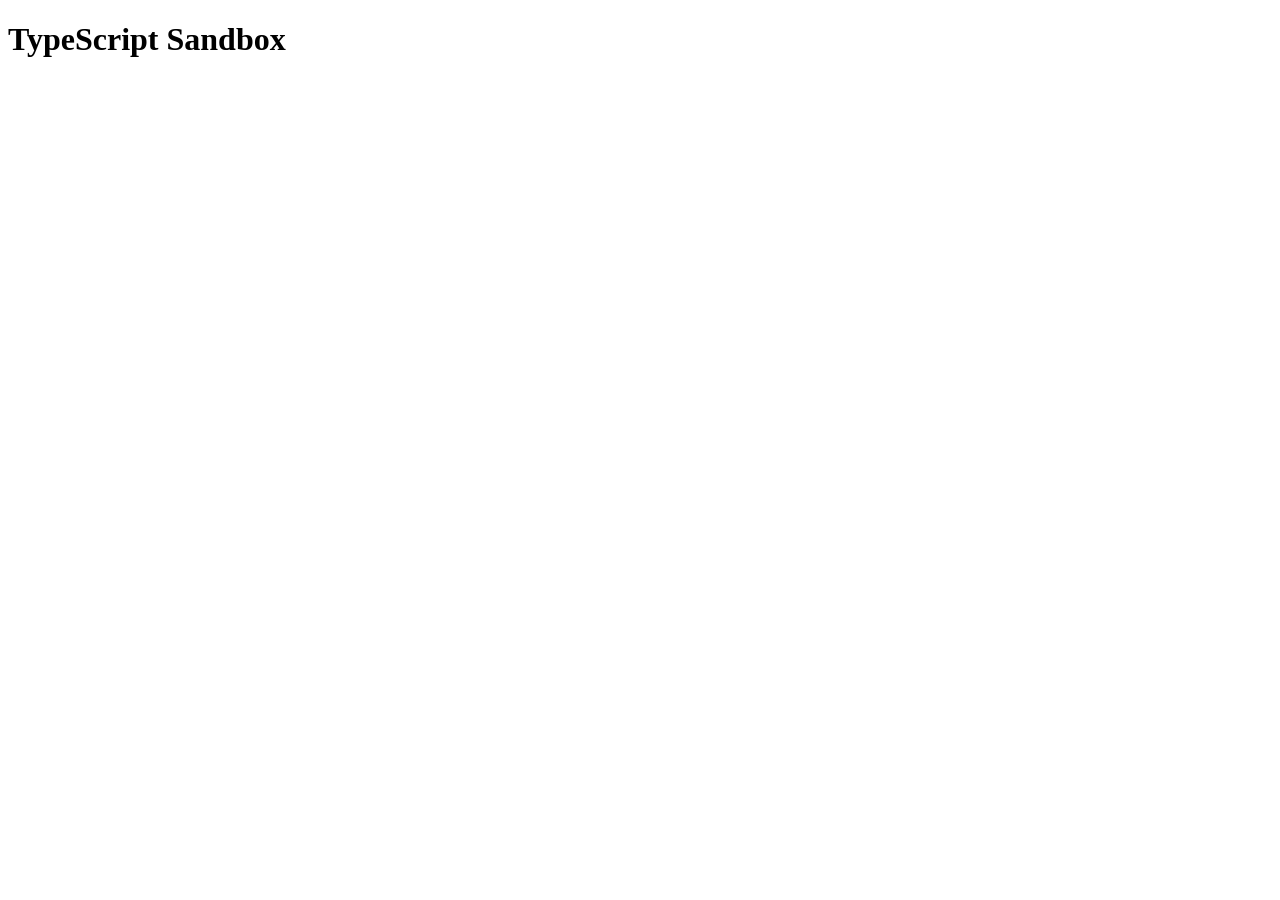
<file: index.html>
<!doctype html>
<html lang="en">
  <head>
    <meta charset="UTF-8" />
    <link rel="icon" type="image/svg+xml" href="/vite.svg" />
    <meta name="viewport" content="width=device-width, initial-scale=1.0" />
    <title>Vite + TS</title>
  </head>
  <body>
    <div id="app">
      <h1>TypeScript Sandbox</h1>
    </div>
    <script type="module" src="./src/main.ts"></script>
  </body>
</html>
</file>
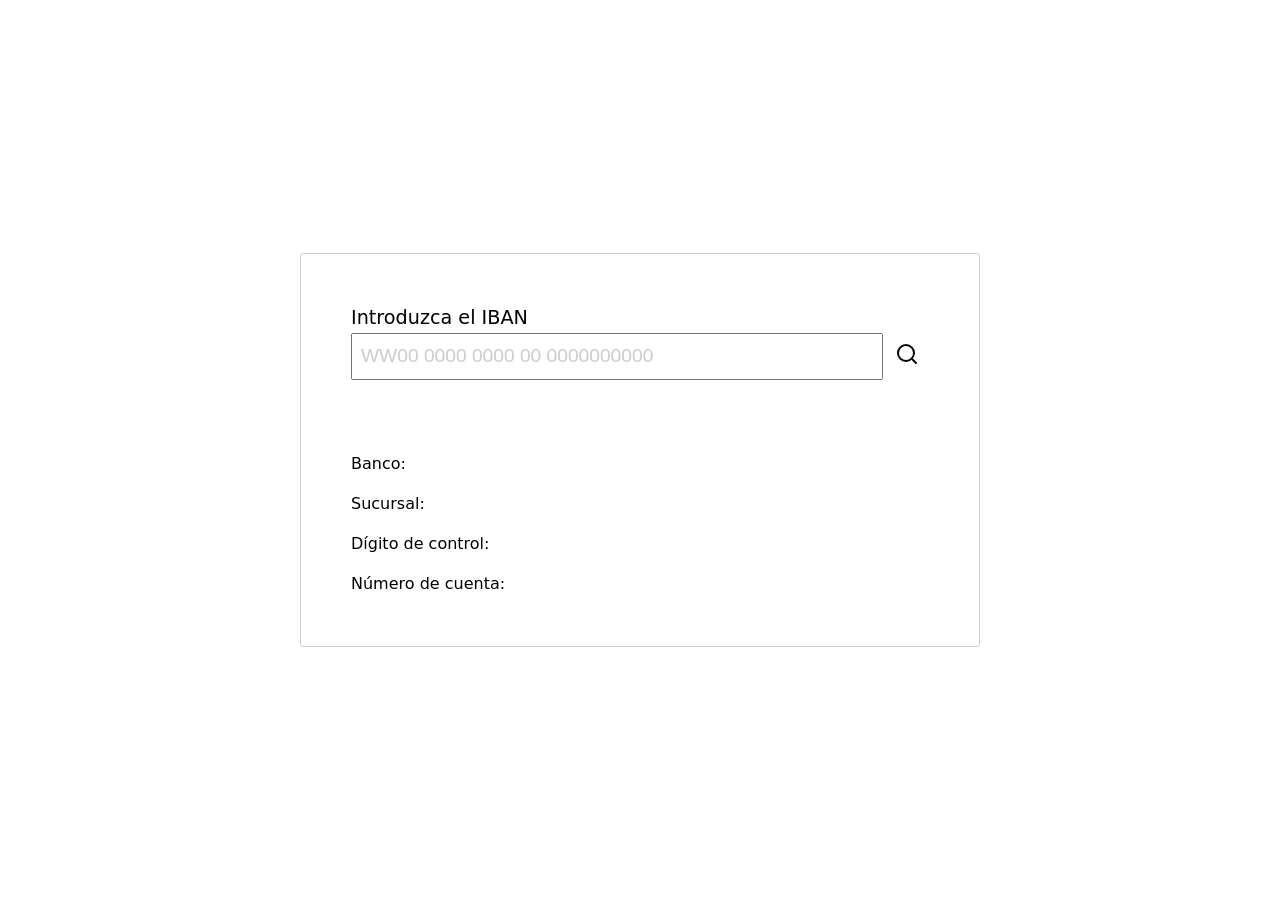
<file: apartadoa.html>
<!doctype html>
<html lang="en">
  <head>
    <meta charset="UTF-8" />
    <meta name="viewport" content="width=device-width, initial-scale=1.0" />
    <link rel="stylesheet" href="./src/reseteo.css" />
    <link rel="stylesheet" href="./src/apartadoA/estilo.css" />

    <title>Validar IBAN</title>
  </head>
  <body>
    <main>
      <p>Introduzca el IBAN</p>
      <form action="" id="form">
        <input
          type="text"
          name="iban"
          id="iban"
          placeholder="WW00 0000 0000 00 0000000000"
        />
        <button type="submit">
          <img src="src/apartadoA/images/search.svg" alt="search" />
        </button>
      </form>

      <div class="info">
        <p class="info-formato-iban"></p>
        <p class="info-is-valid-iban"></p>
        <p class="datos-iban-banco">Banco:</p>
        <p class="datos-iban-sucursal">Sucursal:</p>
        <p class="datos-iban-digito">Dígito de control:</p>
        <p class="datos-iban-cuenta">Número de cuenta:</p>
      </div>
    </main>
    <script type="module" src="./src/apartadoA/main.ts"></script>
  </body>
</html>
</file>
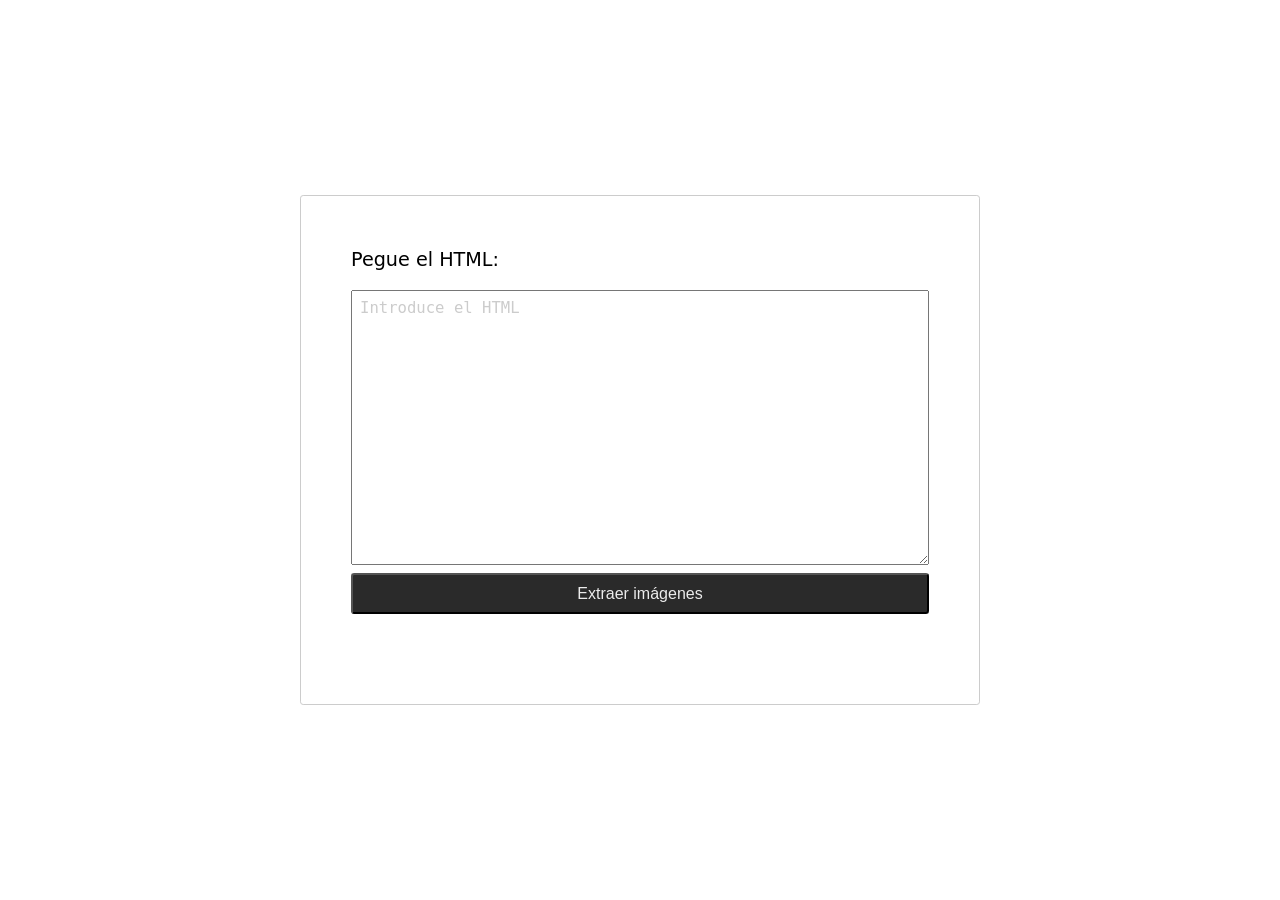
<file: apartadob.html>
<!doctype html>
<html lang="en">
  <head>
    <meta charset="UTF-8" />
    <meta name="viewport" content="width=device-width, initial-scale=1.0" />
    <link rel="stylesheet" href="./src/reseteo.css" />
    <link rel="stylesheet" href="./src/apartadoB/estilo.css" />

    <title>Extraer img</title>
  </head>
  <body>
    <main>
      <p>Pegue el HTML:</p>
      <form id="form">
        <textarea
          name="campo-codigo"
          id="campo-codigo"
          placeholder="Introduce el HTML"
        ></textarea>
        <button type="submit">Extraer imágenes</button>
      </form>
      <div class="enlaces-img"></div>
      <div class="grid-img"></div>
    </main>

    <script type="module" src="./src/apartadoB/main.ts"></script>
  </body>
</html>
</file>
<file: src/apartadoA/estilo.css>
body {
  font-family: Inter, system-ui, Avenir, Helvetica, Arial, sans-serif;
  line-height: 1.5;
  font-weight: 400;
  display: flex;
  height: 100vh;

  margin: 0 auto;

  justify-content: center;
  align-items: center;
}

main {
  display: flex;
  flex-direction: column;
  padding: 50px;
  border: 0.5px solid #ccc;
  border-radius: 0.2rem;
  width: 680px;
}

p {
  font-size: 1.2em;
}

form {
  margin-bottom: 2.5rem;
  width: 100%;
  display: grid;
  grid-template-columns: 1fr auto;
  gap: 0.2rem;
}

form input {
  padding: 0.5rem;
  font-size: 1.2em;
}
form button {
  padding: 0.6rem;
  font-size: 1rem;
  border: 0;
  border-radius: 0.2rem;
  cursor: pointer;
  background-color: #ffffff;
  transition: all 0.3s ease;
}
form input:focus {
  outline: none;
  border: 2px solid #cdf1ff;
  border-radius: 0.2rem;
}
form button:hover {
  background-color: #cdf1ff;
}

input::placeholder {
  color: #ccc;
}

.info {
  display: flex;
  flex-direction: column;
  gap: 1rem;
}
.info p {
  font-size: 1rem;
}
</file>
<file: src/apartadoB/estilo.css>
body {
  font-family: Inter, system-ui, Avenir, Helvetica, Arial, sans-serif;
  line-height: 1.5;
  font-weight: 400;
  display: flex;
  height: 100vh;

  margin: 0 auto;

  justify-content: center;
  align-items: center;
}

main {
  display: flex;
  flex-direction: column;
  padding: 50px;
  border: 0.5px solid #ccc;
  border-radius: 0.2rem;
  width: 680px;
}

p {
  font-size: 1.2em;
}

.enlaces-img p {
  font-size: 1rem;
  margin-bottom: 0.5rem;
}

form {
  margin-top: 1rem;
  margin-bottom: 2.5rem;
  width: 100%;
  display: grid;
  grid-template-columns: 1fr;
  gap: 0.5rem;
}

form textarea {
  padding: 0.5rem;
  font-size: 1.2em;
  height: 275px;
}
form button {
  padding: 0.6rem;
  font-size: 1rem;
  border-radius: 0.2rem;
  cursor: pointer;
  background-color: #2a2a2a;
  transition: all 0.3s ease;
  color: #ececec;
}
form textarea:focus {
  outline: none;
  border: 2px solid #064a65;
  border-radius: 0.2rem;
}
form button:hover {
  background-color: #064a65;
}

textarea::placeholder {
  color: #ccc;
}

.grid-img {
  display: grid;
  grid-template-columns: repeat(3, 1fr);
  gap: 0.5rem;
}
.grid-img img {
  width: 50%;
  height: auto;
  border-radius: 0.2rem;
}

.grid-img > div {
  display: flex;
  justify-content: center;
  align-items: center;
}
</file>
<file: src/reseteo.css>
* {
  box-sizing: border-box;
}

html,
body,
div,
span,
applet,
object,
iframe,
h1,
h2,
h3,
h4,
h5,
h6,
p,
blockquote,
pre,
a,
abbr,
acronym,
address,
big,
cite,
code,
del,
dfn,
em,
img,
ins,
kbd,
q,
s,
samp,
small,
strike,
strong,
sub,
sup,
tt,
var,
b,
u,
i,
center,
dl,
dt,
dd,
ol,
ul,
li,
fieldset,
form,
label,
legend,
table,
caption,
tbody,
tfoot,
thead,
tr,
th,
td,
article,
aside,
canvas,
details,
embed,
figure,
figcaption,
footer,
header,
hgroup,
menu,
nav,
output,
ruby,
section,
summary,
time,
mark,
audio,
video {
  margin: 0;
  padding: 0;
  border: 0;
  font-size: 100%;
  font: inherit;
  vertical-align: baseline;
}

/* HTML5 display-role reset for older browsers */

article,
aside,
details,
figcaption,
figure,
footer,
header,
hgroup,
menu,
nav,
section {
  display: block;
}
body {
  line-height: 1;
}
ol,
ul {
  list-style: none;
}
blockquote,
q {
  quotes: none;
}
blockquote:before,
blockquote:after,
q:before,
q:after {
  content: "";
  content: none;
}
table {
  border-collapse: collapse;
  border-spacing: 0;
}
</file>
